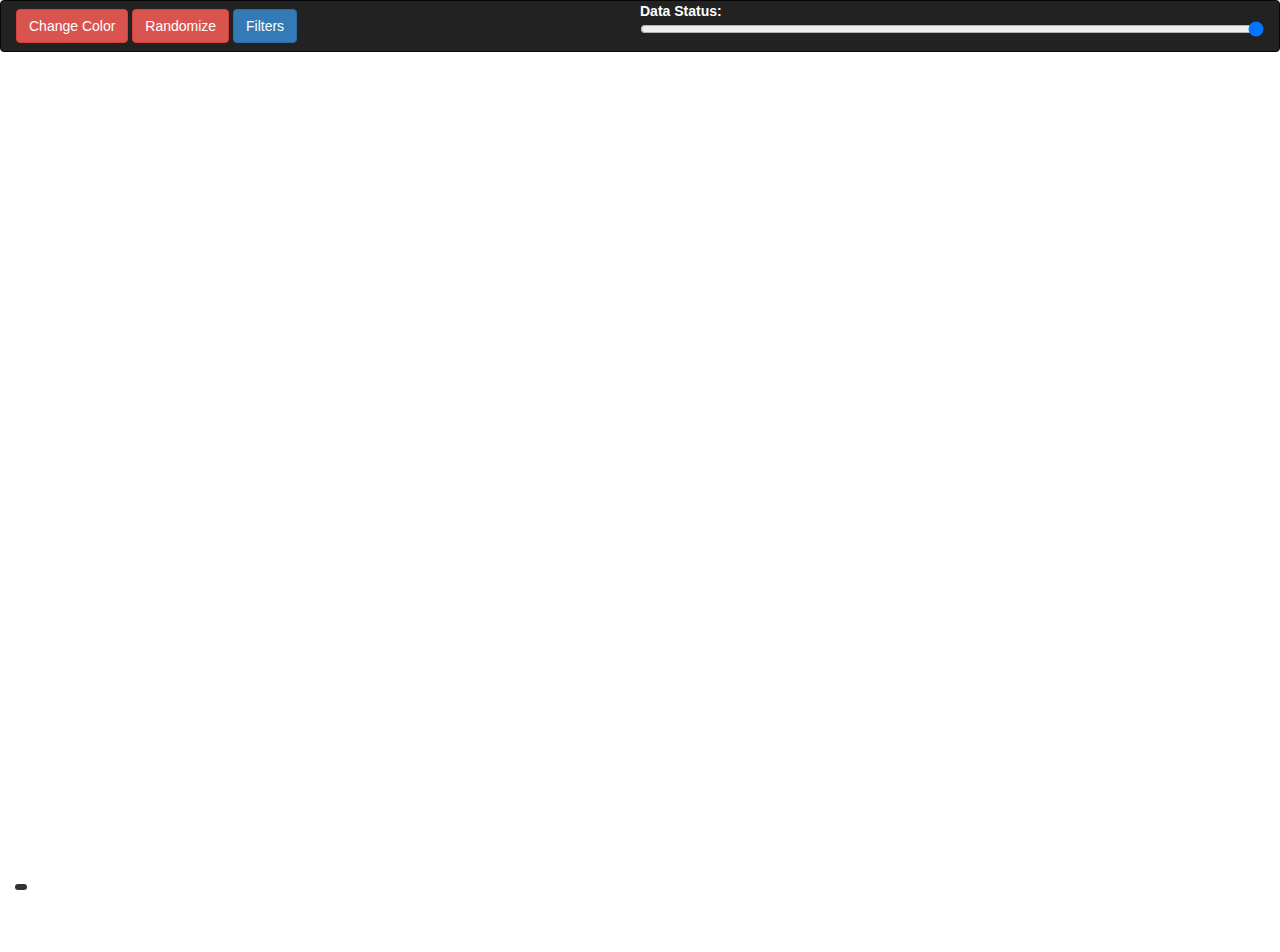
<file: KentWind.Web/wind-js-master/index.html>
<!DOCTYPE html>
<html>
  <head>
    <meta http-equiv="Content-Type" content="text/html; charset=utf-8">
    <meta name="viewport" content="initial-scale=1, maximum-scale=1,user-scalable=no">
    <title>Wind Animation</title>

	<!-- jquery -->
	<script src="https://ajax.googleapis.com/ajax/libs/jquery/2.1.1/jquery.min.js"></script>

    <!--ORIGINAL CSS <link rel="stylesheet" href="https://js.arcgis.com/3.20/esri/css/esri.css"> -->
    <link rel="stylesheet" href="https://js.arcgis.com/3.23/esri/themes/calcite/dijit/calcite.css">
    <link rel="stylesheet" href="https://js.arcgis.com/3.23/esri/themes/calcite/esri/esri.css">
    <link rel="stylesheet" href="css/myStyle.css">
    <style>
      html,body {
        width:100%;
        height:100%;
        margin: 0;
        padding: 0px 0 0 0;
      }
      #HomeButton {
        position: absolute;
        top: 140px;
        left: 15px;
        z-index: 50;
      }
      #BasemapToggle {
        position: absolute;
        top: 75px;
        right: 20px;
        z-index: 50;
      }
      .basemapToggle {
        width: 50px;
        height: 50px;
      }
      .BasemapToggle .basemapTitle {
        width: 100%;
        background: #333333;
        color: #cccccc;
      }
      .BasemapToggle .toggleButton {
        background: #333333;
      }
      .esriSimpleSlider {
        background-color: #333333;
        color: white;
      }
      #mapCanvas {
        padding:0;
      }
	  #slider-container
	  {
		float: right;
		width: 50%;
		color: white;
	  }
	  #slider
	  {
		direction: rtl;
	  }
	  .colorSlider
	  {
		width: 40% !important;
	  }
	  .averageSlider
	  {
		width: 40% !important;
	  }
	  #filtersModal .modal-content
	  {
		background-color: rgba(0, 0, 0, 0.5);
		color: white;
	  }
	  #colorBox
	  {
		background-color: rgba(0, 0, 0, 0);
		height: 20px;
		width: 20px;
		border: 1px solid white;
	  }
    </style>

    <script>
      var dojoConfig = {
        paths: {
          plugins: location.pathname.replace(/\/[^/]+$/, "") + "/plugins"
        }
      };
    </script>
    <script src="./dataConvert.js"></script>
    <script src="./windy.js"></script>
    <script src="https://js.arcgis.com/3.20compact/"></script>
    <script>
    var CURRENTID = 0;
	var windy;
      var map, rasterLayer;
      var canvasSupport;
      require([
        "esri/map", "esri/Color", "esri/symbols/SimpleMarkerSymbol",
	"esri/symbols/SimpleLineSymbol", "esri/geometry/Circle", "esri/symbols/SimpleFillSymbol",
        "esri/graphic", "esri/layers/GraphicsLayer", "esri/dijit/BasemapToggle",
        "esri/dijit/HomeButton", "esri/geometry/webMercatorUtils", "esri/layers/ArcGISTiledMapServiceLayer",
        "esri/domUtils", "esri/request",
        "dojo/parser", "dojo/number", "dojo/json", "dojo/dom",
        "dijit/registry", "plugins/RasterLayer","esri/layers/WebTiledLayer",
        "esri/config",
        "dojo/domReady!"
      ], function(
        Map, Color, SimpleMarkerSymbol, SimpleLineSymbol, Circle, SimpleFillSymbol,
        Graphic, GraphicsLayer, BasemapToggle, HomeButton, webMercatorUtils, ArcGISTiledMapServiceLayer,
        domUtils, esriRequest,
        parser, number, JSON, dom,
        registry, RasterLayer, WebTiledLayer, esriConfig
      ){
        parser.parse();
        // does the browser support canvas?
        canvasSupport = supports_canvas();
        map = new Map("mapCanvas", {
          center: [-81.3425, 41.1480],
          zoom: 16,
          basemap: "dark-gray",
          // streets-night-vector
          // satellite
          // streets
          // osm
          // hybrid
          // dark-gray-vector
          // dark-gray
          // topo
        });
      //   var points = [];
      //   for(var i = 0; i < data.length; i++) {
      //     points[i] = {
      //       type: "point",
      //       longitude: data[i].lon,
      //       latitude: data[i].lon
      //     }
      //   }
      //
      // var markerSymbol = {
      //    type: "simple-marker", // autocasts as new SimpleMarkerSymbol()
      //    color: [226, 119, 40],
      //    outline: { // autocasts as new SimpleLineSymbol()
      //      color: [255, 255, 255],
      //      width: 6
      //    }
      //  };
      //
      // var pointGraphics = [];
      // for (var i = 0; i < points.length; i++) {
      //   pointGraphics[i] = new Graphic({
      //       geometry: points[i],
      //       symbol: markerSymbol
      //     });
      // }
        var home = new HomeButton({
          map: map
        }, "HomeButton");
        home.startup();
        var toggle = new BasemapToggle({
          map: map,
          basemap: "satellite"
        }, "BasemapToggle");
        toggle.startup();
        dojo.connect(map, "onMouseMove", showCoordinates);
        dojo.connect(map, "onMouseDrag", showCoordinates);
        dojo.connect(map, "onClick", logCoordinates);
        function showCoordinates(evt) {
          //the map is in web mercator but display coordinates in geographic (lat, long)
          var mp = webMercatorUtils.webMercatorToGeographic(evt.mapPoint);
          //display mouse coordinates
          dom.byId("info").innerHTML = mp.y.toFixed(5) + ", " + mp.x.toFixed(5);
        }
        function logCoordinates(evt){
          var mp = webMercatorUtils.webMercatorToGeographic(evt.mapPoint);
          console.log(mp.y.toFixed(5) + ", " + mp.x.toFixed(5));

        }
        map.on("load", mapLoaded);
        function mapLoaded() {
          document.getElementById("changeColor").addEventListener("click", function(){
            //windy.newInfoAvailable();
            //windy.modifyColors(0, 100, 0, 1);
            //windy.modifyColors( randomInRange(0, 100), randomInRange(0, 100), randomInRange(0, 100), randomInRange(.5, 1) );
            //windy.modifyColors(Math.floor(Math.random() * 176), Math.floor(Math.random() * 176), Math.floor(Math.random() * 176) , 1);
          });
          document.getElementById("randomize").addEventListener("click", function(){
            //windy.stopEvolve();
            windy.newInfoAvailable();
            //map.removeLayer(rasterLayer);
            //windy.stop();
            //console.log("Button clicked");
            ++CURRENTID;
            refreshData();
          });
          function refreshData(){
            if ( canvasSupport ) {
              if ( typeof rasterLayer !== 'undefined' ) {
                oldLayer = rasterLayer;
              }
              rasterLayer = new RasterLayer(null, {
                opacity: 1
              });
              if ( typeof oldLayer !== 'undefined') {
                var clearFuncVar;
                oldWindy = windy;
                function clearOldLayer() {
                  oldWindy.stopEvolve();
                  //oldWindy.newInfoAvailable();
                  oldWindy.stop();
                  map.removeLayer(oldLayer);
                  clearInterval(clearFuncVar);
                }
                clearFuncVar = setInterval(clearOldLayer, 2000);
                //map.removeLayer(oldLayer);
              }
              map.addLayer(rasterLayer);
              map.on("extent-change", redraw);
              map.on("resize", function(){});
              map.on("zoom-start", redraw);
              var symbol = new SimpleFillSymbol().setColor(null).outline.setColor("blue");
              generateData();
              windy = new Windy({ canvas: rasterLayer._element, data: gfs }, CURRENTID);
              redraw();
              var gl = new GraphicsLayer({ id: "circles" });
              map.addLayer(gl);
              map.on("click", function(e) {
                var radius = 2;
                var circle = new Circle({
                  center: e.mapPoint,
                  radius: radius
                });
                var graphic = new Graphic(circle, symbol);
                gl.add(graphic);
              });
            } else {
              dom.byId("mapCanvas").innerHTML = "This browser doesn't support canvas. Visit <a target='_blank' href='http://www.caniuse.com/#search=canvas'>caniuse.com</a> for supported browsers";
            }
          }
          refreshData();
        }
        // does the browser support canvas?
        function supports_canvas() {
          return !!document.createElement("canvas").getContext;
        }
        function redraw(){
          rasterLayer._element.width = map.width;
          rasterLayer._element.height = map.height;
          windy.stop();
          var extent = map.geographicExtent;
          setTimeout(function(){
            windy.start(
              [[0,0],[map.width, map.height]],
              map.width,
              map.height,
              [[extent.xmin, extent.ymin],[extent.xmax, extent.ymax]]
            );
          },0);
        }
      });

	  $(function() {
		  var sliderValue = $("#slider").val();

		  $("#sliderValue").html("<b style='color: red; text-decoration: underline;'>LIVE</b>");

		  $("#slider").on('change input', function() {

		     sliderValue = $("#slider").val();

			 if (parseInt(sliderValue) == 0)
			 {
				$("#sliderValue").html("<b style='color: red; text-decoration: underline;'>LIVE</b>");
			 }
			 else
			 {
				var sliderDays = sliderValue / 60 / 60 / 24;
				var sliderHours = sliderValue / 60 / 60;
				var sliderMinutes = sliderValue / 60;
				var sliderValueText = sliderDays + " day(s) ago | " + sliderHours + " hour(s) ago | " + sliderMinutes + " minute(s) ago";
				$("#sliderValue").text(sliderValueText);
			 }
		  });

		  $("input[class=colorSlider]").on('change input', function() {
			changeColorBox();
		  });

		  var today = new Date();
		  var todayString = today.getMonth() + 1 + "/" + today.getDate() + "/" + today.getFullYear();
		  $("#endDaysSliderValue").text("0 days ago - Date: " + todayString);
		  $("#fromDaysSliderValue").text("0 days ago - Date: " + todayString);

		  $("#fromDaysSlider").on('change input', function() {
			changeFromDaysSlider();
			updateEndDaysSliderText();
		  });

		  $("#endDaysSlider").on('change input', function() {
			changeEndDaysSlider();
			updateFromDaysSliderText();
		  });

		  $("#MapTypeOption").change(function () {
			if ($('input[name=maptype]:checked', '#MapTypeOption').val() == "Average")
			{
				$("#averageFilters").removeClass("hidden");
			}
			else
			{
				$("#averageFilters").addClass("hidden");
			}
		  });

		  function changeFromDaysSlider()
		  {
			updateFromDaysSliderText();

			if(parseInt($("#endDaysSlider").val()) < parseInt($("#fromDaysSlider").val()))
			{
				$("#endDaysSlider").val($("#fromDaysSlider").val());
			}
		  }

		  function changeEndDaysSlider()
		  {
			updateEndDaysSliderText();

			if(parseInt($("#endDaysSlider").val()) < parseInt($("#fromDaysSlider").val()))
			{
				$("#fromDaysSlider").val($("#endDaysSlider").val());
			}
		  }

		  function updateFromDaysSliderText()
		  {
			var days = $("#fromDaysSlider").val();
			var date = new Date(new Date().setDate(today.getDate()-days));
			var dateString = date.getMonth() + 1 + "/" + date.getDate() + "/" + date.getFullYear();

			$("#fromDaysSliderValue").text(days + " days ago - Date: " + dateString);
		  }

		  function updateEndDaysSliderText()
		  {
			var days = $("#endDaysSlider").val();
			var date = new Date(new Date().setDate(today.getDate()-days));
			var dateString = date.getMonth() + 1 + "/" + date.getDate() + "/" + date.getFullYear();

			$("#endDaysSliderValue").text(days + " days ago - Date: " + dateString);
		  }

		  function changeColorBox()
		  {
			var R = parseInt($("#RGBA-RSlider").val());
			var G = parseInt($("#RGBA-GSlider").val());
			var B = parseInt($("#RGBA-BSlider").val());
			var A = parseInt($("#RGBA-ASlider").val());

			$("colorBox").css("background-color: rgba(" + R + ", " + G + ", " + B + ", " + A + ");");
		  }

		  $("#applyFilters").click(function() {
			var R = parseInt($("#RGBA-RSlider").val());
			var G = parseInt($("#RGBA-GSlider").val());
			var B = parseInt($("#RGBA-BSlider").val());
			var A = parseInt($("#RGBA-RSlider").val());

			windy.modifyColors(R, G, B, A);
		  });

	});
    </script>

    <link rel="stylesheet" href="https://maxcdn.bootstrapcdn.com/bootstrap/3.3.7/css/bootstrap.min.css" integrity="sha384-BVYiiSIFeK1dGmJRAkycuHAHRg32OmUcww7on3RYdg4Va+PmSTsz/K68vbdEjh4u" crossorigin="anonymous">

    <!-- Latest compiled and minified JavaScript -->
    <script src="https://maxcdn.bootstrapcdn.com/bootstrap/3.3.7/js/bootstrap.min.js" integrity="sha384-Tc5IQib027qvyjSMfHjOMaLkfuWVxZxUPnCJA7l2mCWNIpG9mGCD8wGNIcPD7Txa" crossorigin="anonymous"></script>
  </head>

  <body class="calcite">
    <nav class="navbar navbar-inverse" style="margin-bottom: 0px;">
      <div class="container-fluid">
        <button id="changeColor" class="btn btn-danger navbar-btn">Change Color</button>
        <button id="randomize" class="btn btn-danger navbar-btn">Randomize</button>
		<button id="filterButton" class="btn btn-primary navbar-btn" data-toggle="modal" data-target="#filtersModal">Filters</button>
		<div id="slider-container">
			<b>Data Status: </b><span id="sliderValue"></span>
			<input type="range" min="0" max="2592000" value="0" step="900" class="slider" id="slider">
		</div>
      </div>
    </nav>
    <div id="mapCanvas" class = "map" style="height:100%;">
      <div id="HomeButton"></div>
      <div id="BasemapToggle"></div>
      <span id="info" style="position:absolute; left:15px; bottom:10px; color:lightgrey; z-index:50;"></span>
    </div>

	<!-- Filters Modal -->
	<div class="modal fade" id="filtersModal" role="dialog">
		<div class="modal-dialog">
			<!-- Modal content -->
			<div class="modal-content">
				<div class="modal-header">
					<button type="button" class="close" data-dismiss="modal">&times;</button>
					<h2 class="modal-title"><strong>WindMap Filter</strong></h4>
				</div>
				<div class="modal-body">
					<div class="container">
						<div class="row">
							<div class="container">
								<h4><b>Color Changer (RGBA)</b></h4>
								<div id="colorBox"></div>
								<div class="row">
									<div class="col-6">
										<b>R</b>
									</div>
									<div class="col-6">
										<input type="range" min="0" max="100" value="0" step="1" id="RGBA-RSlider" name="colorSlider" class="colorSlider">
									</div>
								</div>
								<div class="row">
									<div class="col-6">
										<b>G</b>
									</div>
									<div class="col-6">
										<input type="range" min="0" max="100" value="0" step="1" id="RGBA-GSlider" name="colorSlider" class="colorSlider">
									</div>
								</div>
								<div class="row">
									<div class="col-6">
										<b>B</b>
									</div>
									<div class="col-6">
										<input type="range" min="0" max="100" value="0" step="1" id="RGBA-BSlider" name="colorSlider" class="colorSlider">
									</div>
								</div>
								<div class="row">
									<div class="col-6">
										<b>A</b>
									</div>
									<div class="col-6">
										<input type="range" min="0" max="1" value="1" step=".01" id="RGBA-ASlider" name="colorSlider" class="colorSlider">
									</div>
								</div>
							</div>
						</div>
						<div class="row">
							<div class="col-6">
								<h4><b>Map Type</b></h4>
							</div>
							<div class="col-6">
								<div id="MapTypeOption">
									<input type="radio" class="maptype" name="maptype" value="Live" checked>Live <br />
									<input type="radio" class="maptype" name="maptype" value="Average" id="AverageRadioButton">Average
								</div>
							</div>
						</div>
						<div class="row">
							<div id="averageFilters" class="hidden">
								<div class="container">
									<div class="row">
										<h4><strong>Average Filters</strong></h4>
									</div>
									<div class="row">
										<div class="col-6">
											<b>From Date:</b> <span id="fromDaysSliderValue"></span>
										</div>
										<div class="col-6">
											<input type="range" min="0" max="30" value="0" step="1" id="fromDaysSlider" class="averageSlider">
										</div>
									</div>
									<div class="row">
										<div class="col-6">
											<b>To Date:</b> <span id="endDaysSliderValue"></span>
										</div>
										<div class="col-6">
											<input type="range" min="0" max="30" value="0" step="1" id="endDaysSlider" class="averageSlider">
										</div>
									</div>
								</div>
							</div>
						</div>
					</div>
				</div>
				<div class="modal-footer">
					<button type="button" class="btn btn-default" data-dismiss="modal">Close</button>
					<button type="button" class="btn btn-primary" id="applyFilters">Apply</button>
				</div>
			</div>
		</div>
	</div>

  </body>

</html>
</file>
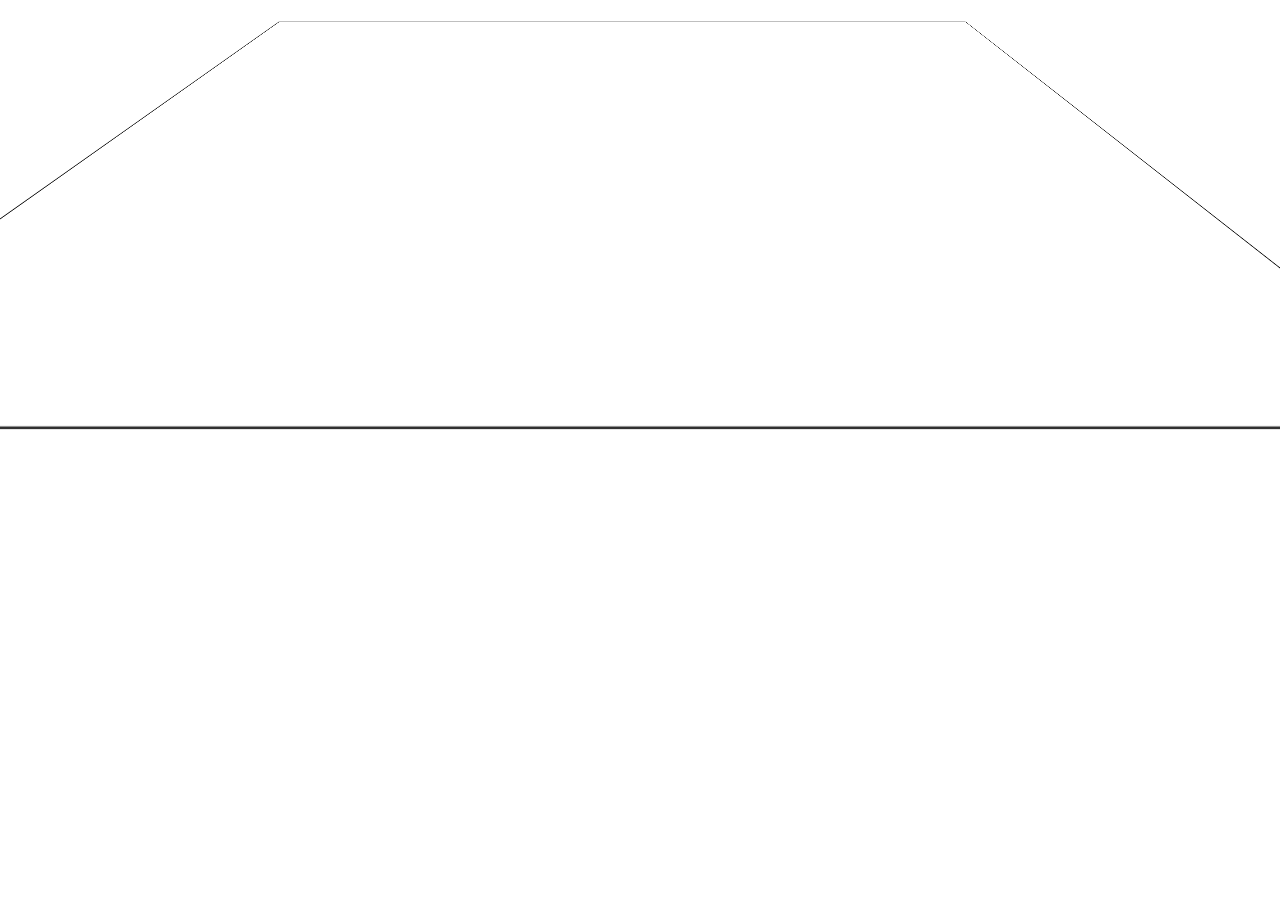
<file: KentWind.Web/wind-js-master/layered.html>
<!DOCTYPE html>
<html>
  <head>
    <meta http-equiv="Content-Type" content="text/html; charset=utf-8">
    <meta name="viewport" content="initial-scale=1, maximum-scale=1,user-scalable=no">
    <title>Wind Animation</title>

    <link rel="stylesheet" href="http://js.arcgis.com/3.8/js/esri/css/esri.css">
    <link rel="stylesheet" href="css/style.css">
    <script>
      var dojoConfig = {
        paths: {
          plugins: location.pathname.replace(/\/[^/]+$/, "") + "/plugins"
        }
      };
    </script>
    <script src="./windy.js"></script>
    <script src="http://js.arcgis.com/3.8compact/"></script>
    <script>
      var map, rasterLayer;
      var canvasSupport;

      require([
        "esri/map", "esri/layers/ArcGISTiledMapServiceLayer",
        "esri/domUtils", "esri/request",
        "dojo/parser", "dojo/number", "dojo/json", "dojo/dom",
        "dijit/registry", "plugins/RasterLayer","esri/layers/WebTiledLayer",
        "esri/config",
        "dojo/domReady!"
      ], function(
        Map, ArcGISTiledMapServiceLayer,
        domUtils, esriRequest,
        parser, number, JSON, dom,
        registry, RasterLayer, WebTiledLayer, esriConfig
      ){
        parser.parse();
        // does the browser support canvas?
        canvasSupport = supports_canvas();

        // hook up elevation slider events
        esriConfig.defaults.map.basemaps.darkgray = {
          baseMapLayers: [
            { url: "http://tiles4.arcgis.com/tiles/P3ePLMYs2RVChkJx/arcgis/rest/services/World_Dark_Gray_Base_Beta/MapServer" }
          ],
          title: "Dark Gray"
        };

        map = new Map("mapCanvas-map", {
          center: [-99.076, 39.132],
          zoom: 3,
          basemap: "darkgray"
        });

        map2 = new Map("mapCanvas", {
          center: [-99.076, 39.132],
          zoom: 3,
          basemap: ""
        });

        map.on("load", mapLoaded);

        function mapLoaded() {

          // Add raster layer
          if ( canvasSupport ) {
            rasterLayer = new RasterLayer(null, {
              opacity: 0.8
            });
            map2.addLayer(rasterLayer);

            map2.on("extent-change", redraw);
            map2.on("resize", function(){});
            map.on("extent-change", redraw);
            map.on("resize", function(){});

            var layersRequest = esriRequest({
              url: './gfs.json',
              content: {},
              handleAs: "json"
            });
            layersRequest.then(
              function(response) {
                //console.log("Success: ", arguments);
                windy = new Windy({ canvas: rasterLayer._element, data: response });
                redraw();
            }, function(error) {
                console.log("Error: ", error.message);
            });

          } else {
            dom.byId("mapCanvas-map").innerHTML = "This browser doesn't support canvas. Visit <a target='_blank' href='http://www.caniuse.com/#search=canvas'>caniuse.com</a> for supported browsers";
          }
        }

        // does the browser support canvas?
        function supports_canvas() {
          return !!document.createElement("canvas").getContext;
        }

        function redraw(){

          rasterLayer._element.width = map2.width;
          rasterLayer._element.height = map2.height;

          windy.stop();

          var extent = map.geographicExtent;
          setTimeout(function(){
            windy.start(
              [[0,0],[map.width, map.height]],
              map.width,
              map.height,
              [[extent.xmin, extent.ymin],[extent.xmax, extent.ymax]]
            );
          },500);
        }
      });
    </script>
  </head>

  <body class="">
    <div class="parent perspective">
      <div id="mapCanvas-map"></div>
      <div id="mapCanvas"></div>
    </div>
  </body>

</html>
</file>
<file: KentWind.Web/wind-js-master/css/myStyle.css>
.button {
    background-color: #4CAF50;
    border: 5px;
    color: white;
    padding: 15px 32px;
    text-align: center;
    text-decoration: none;
    display: inline-block;
    font-size: 16px;
    margin: 4px 2px;
    cursor: pointer;
}

.button-row {
    background-color: #3d3d3e;
}

#info {
  background-color: #333333;
  border-radius: 3px;
  padding: 3px;
  padding-left: 6px;
  padding-right: 6px;
  font-size: .9em;
}
</file>
<file: KentWind.Web/wind-js-master/css/style.css>
html,body {
  width:100%;
  height:100%;
  margin: 0;
  padding: 0px 0 0 0;
}

.parent.perspective {
  -webkit-transform: perspective(250px) rotateX(30deg);
     -moz-transform: perspective(250px) rotateX(30deg);
  -webkit-transform-style: preserve-3d;
     -moz-transform-style: preserve-3d;
}


#mapCanvas {
  position: absolute;
  height: 400px;
  width: 70%;
  top: -40px;
  -moz-transform: translateZ(50px);
  -webkit-transform: translateZ(50px);
  left: 168px;
  border: 1px solid #000;
  pointer-events:none;
}
#mapCanvas #esriControlsBR, #mapCanvas #mapCanvas_zoom_slider {
  display:none;
}


#mapCanvas-map {
  height: 400px;
  width: 80%;
  margin-left:100px;
}
</file>
